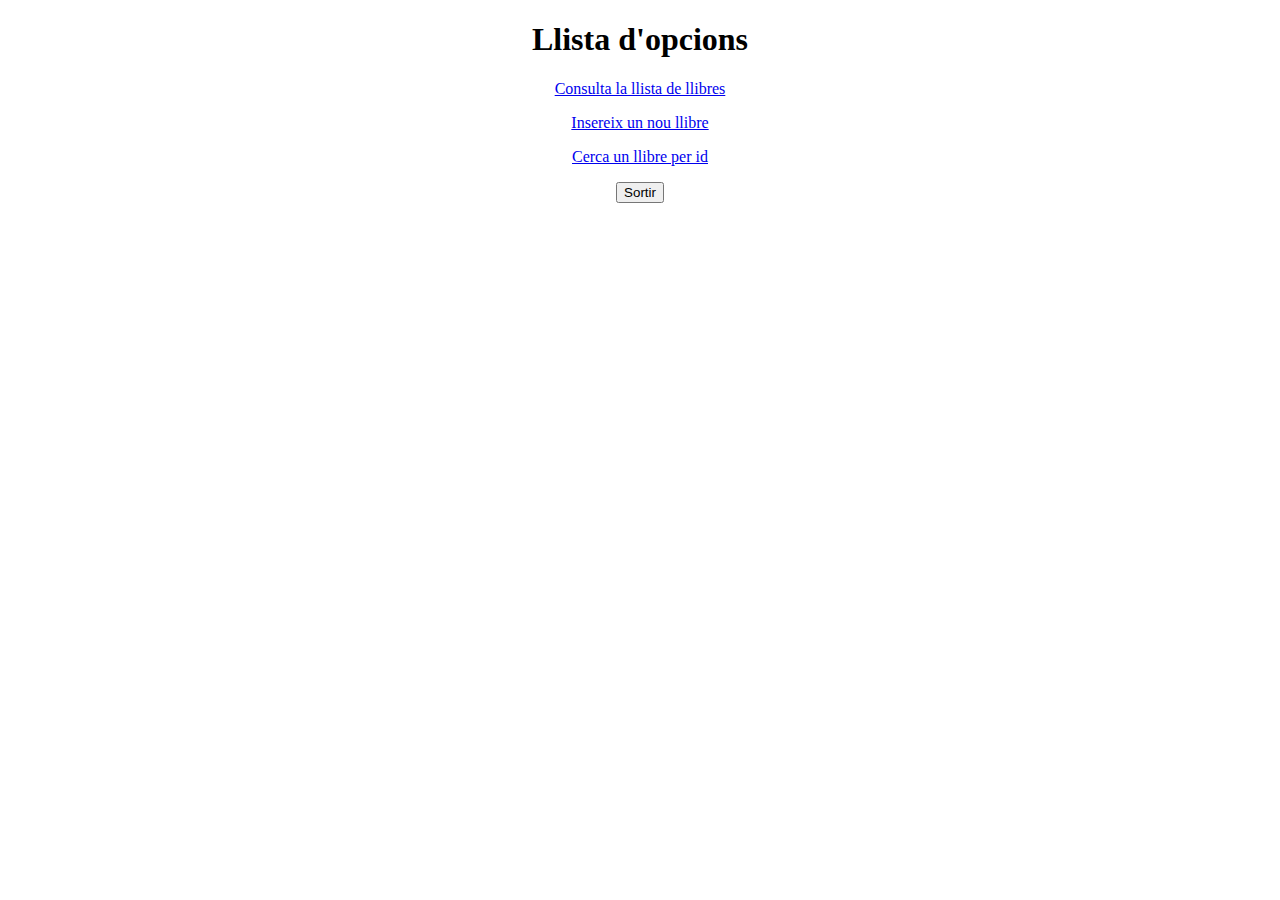
<file: src/main/resources/templates/index.html>
<!DOCTYPE html>
<link th:href="@{/styles/style_index.css}" rel="stylesheet" />
<html lang="en">
<head>
    <meta charset="UTF-8">
    <meta name="viewport" content="width=device-width, initial-scale=1.0">
    <title>Index</title>
</head>
<body>
    <center>
        <H1>Llista d'opcions</H1>
            <p><a href="consulta">Consulta la llista de llibres</a></p>
            <p><a href="inserir">Insereix un nou llibre</a></p>
            <p><a href="cercaid">Cerca un llibre per id</a></p>

            <form action="/logout" method="post">
                <input type=submit name="submit" value="Sortir">
            </form>
    </center>
</body>
</html>
</file>
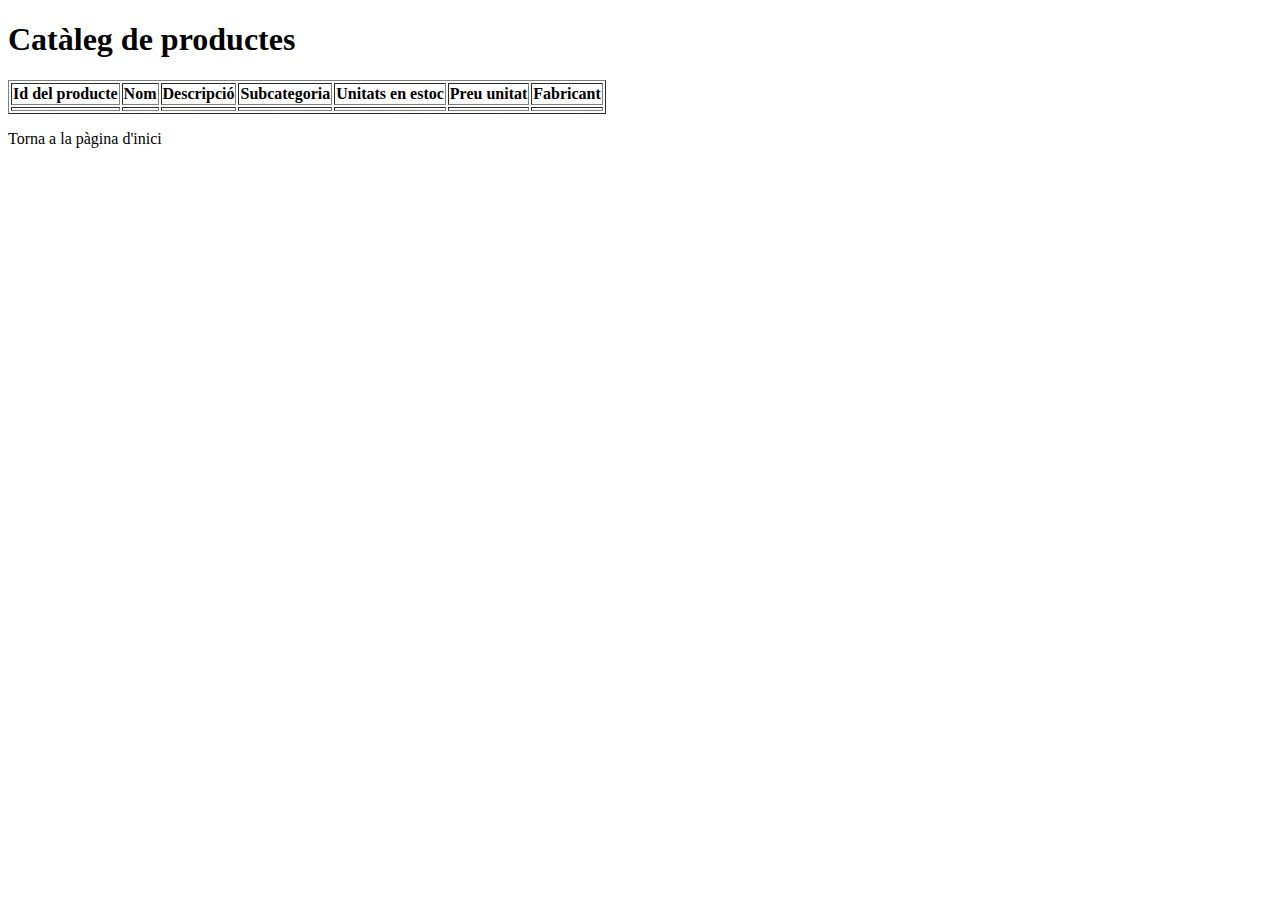
<file: src/main/resources/templates/catalog.html>
<!DOCTYPE html>
<html lang="en" xmlns:th="http://www.w3.org/1999/xhtml">
    <head>
        <meta charset="UTF-8">
        <title>Catàleg de productes</title>
        <link th:href="@{/styles/style_catalog.css}" rel="stylesheet" />
    </head>
<body>
    <h1>Catàleg de productes</h1>
    <table border="1">
        <thead>
            <tr>
                <th>Id del producte</th>
                <th>Nom</th>
                <th>Descripció</th>
                <th>Subcategoria</th>
                <th>Unitats en estoc</th>
                <th>Preu unitat</th>
                <th>Fabricant</th>
            </tr>
        </thead>
        <tbody th:each="product : ${products}">
            <tr>
                <td th:text="${product.product_id}"></td>
                <td th:text="${product.name}"></td>
                <td th:text="${product.description}"></td>
                <td th:text="${product.subcategory}"></td>
                <td th:text="${product.units}"></td>
                <td th:text="${product.price}"></td>
                <td th:text="${product.company}"></td>
            </tr>
        </tbody>
    </table>
    <p><a class="nav-link" th:href="@{/}">Torna a la pàgina d'inici</a></p>
</body>
</html>
</file>
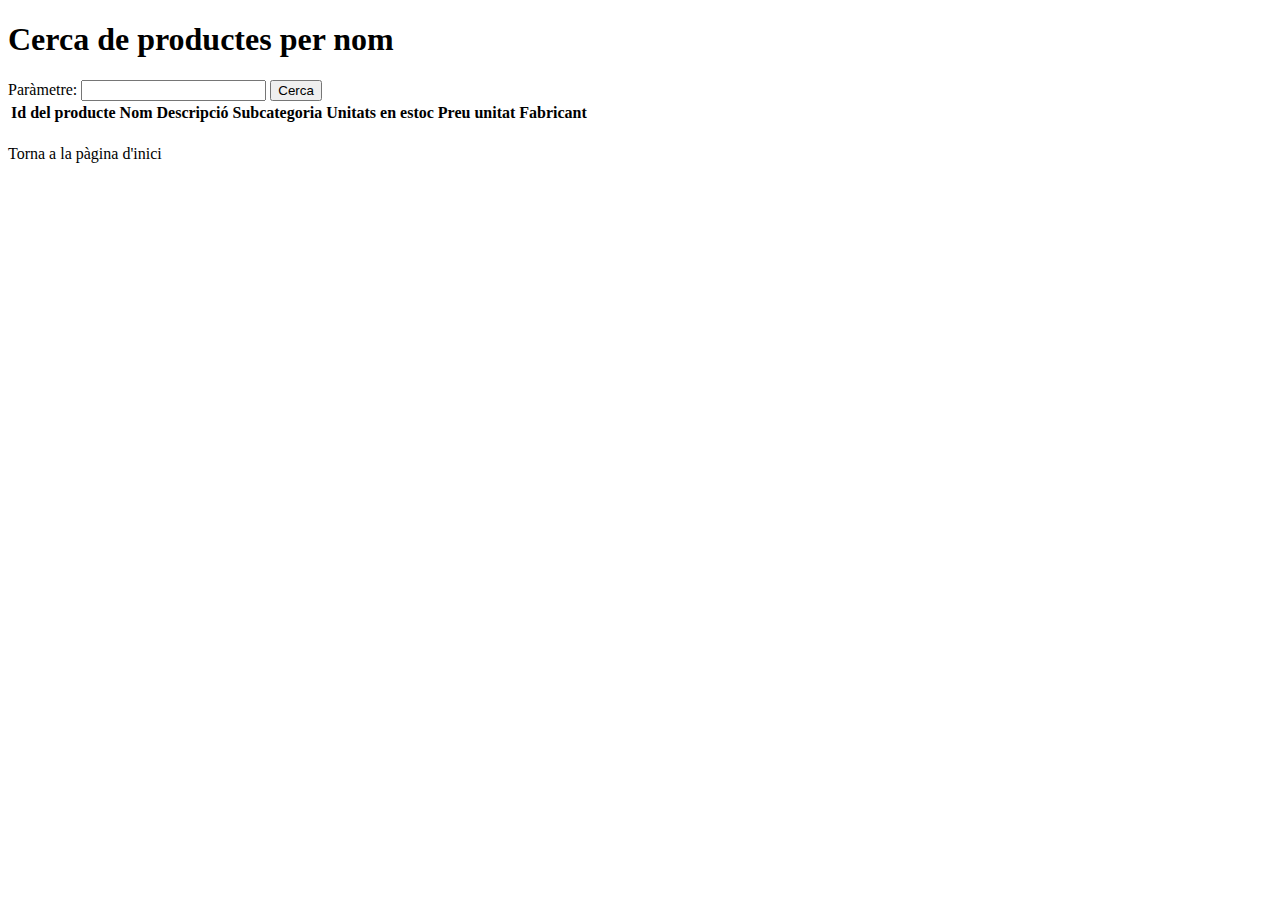
<file: src/main/resources/templates/search.html>
<!DOCTYPE html>
<html lang="en" xmlns:th="http://www.thymeleaf.org">
<head>
    <meta charset="UTF-8">
    <title>Formulari de cerca</title>
    <link th:href="@{/styles/style_search.css}" rel="stylesheet" />
</head>
<body>
    <h1>Cerca de productes per nom</h1>
    <form action="#" th:action="@{/prodname}" th:object="${prodname}" th:method="post">
        <label for="name">Paràmetre:</label>
        <input type="text" id="name" name="name" required>
        <button type="submit">Cerca</button>
    </form>
    <div th:if="${product}">
        <table>
            <tr>
                <th>Id del producte</th>
                <th>Nom</th>
                <th>Descripció</th>
                <th>Subcategoria</th>
                <th>Unitats en estoc</th>
                <th>Preu unitat</th>
                <th>Fabricant</th>
            </tr>
            <tr>
                <td th:text="${product.product_id}"></td>
                <td th:text="${product.name}"></td>
                <td th:text="${product.description}"></td>
                <td th:text="${product.subcategory}"></td>
                <td th:text="${product.units}"></td>
                <td th:text="${product.price}"></td>
                <td th:text="${product.company}"></td>
            </tr>
        </table>
    </div>
    <p><a class="nav-link" th:href="@{/}">Torna a la pàgina d'inici</a></p>
</body>
</html>
</file>
